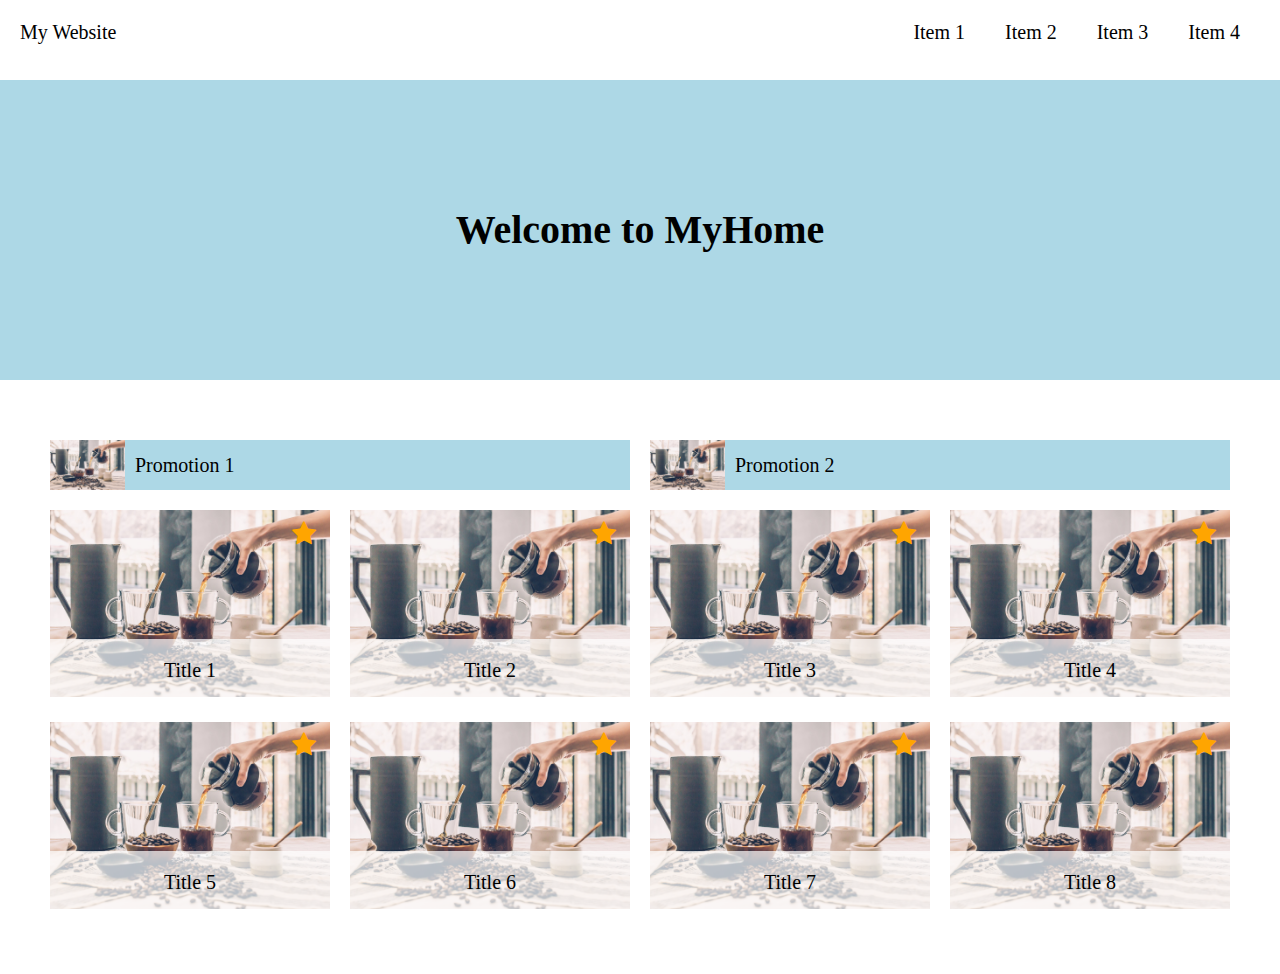
<file: week-1/index.html>
<!DOCTYPE html>
<html lang="en">

<head>
    <meta charset="UTF-8">
    <meta name="viewport" content="width=device-width, initial-scale=1" />
    <title>Week1 HW</title>
    <link rel="stylesheet" href="styles.css">
    <link rel="stylesheet" href="https://cdnjs.cloudflare.com/ajax/libs/font-awesome/4.7.0/css/font-awesome.min.css">


</head>

<body>
    <nav class='site-navigation' role='navigation'>
        <span class="menu-title">My Website</span>
        <div id='menu' class="menu-content-container">
            <ul>
                <li>Item 1</li>
                <li>Item 2</li>
                <li>Item 3</li>
                <li>Item 4</li>
            </ul>

        </div>
        <div class="menu-icon-container">
            <i class="fa fa-bars fa-lg" onclick="isMenuClicked(this)"></i>

        </div>


    </nav>

    <div class="banner">
        <h1 class="banner-text">Welcome to MyHome</h1>
    </div>

    <div class="main-content">
        <div class="main-content-promotion">

            <span class="post-promotion">
                <img src="images/coffee.jpeg" alt="coffee image" />
                <span>Promotion 1</span>
            </span>

            <span class="post-promotion">
                <img src="images/coffee.jpeg" alt="coffee image" />
                <span>Promotion 2</span>
            </span>

        </div>

        <div class="main-content-default">
            <div class="post-default">
                <div class="post-default-image">
                    <img src="images/coffee.jpeg" alt="coffee image" />
                </div>
                <div class="post-default-title">
                    <p>Title 1</p>
                </div>
                <div class="post-default-star">
                    <span class="fa fa-star checked"></span>
                </div>
            </div>
            <div class="post-default">
                <div class="post-default-image">
                    <img src="images/coffee.jpeg" alt="coffee image" />
                </div>
                <div class="post-default-title">
                    <p>Title 2</p>
                </div>
                <div class="post-default-star">
                    <span class="fa fa-star checked"></span>
                </div>
            </div>
            <div class="post-default">
                <div class="post-default-image">
                    <img src="images/coffee.jpeg" alt="coffee image" />
                </div>
                <div class="post-default-title">
                    <p>Title 3</p>
                </div>
                <div class="post-default-star">
                    <span class="fa fa-star checked"></span>
                </div>
            </div>
            <div class="post-default">
                <div class="post-default-image">
                    <img src="images/coffee.jpeg" alt="coffee image" />
                </div>
                <div class="post-default-title">
                    <p>Title 4</p>
                </div>
                <div class="post-default-star">
                    <span class="fa fa-star checked"></span>
                </div>
            </div>
            <div class="post-default">
                <div class="post-default-image">
                    <img src="images/coffee.jpeg" alt="coffee image" />
                </div>
                <div class="post-default-title">
                    <p>Title 5</p>
                </div>
                <div class="post-default-star">
                    <span class="fa fa-star checked"></span>
                </div>
            </div>
            <div class="post-default">
                <div class="post-default-image">
                    <img src="images/coffee.jpeg" alt="coffee image" />
                </div>
                <div class="post-default-title">
                    <p>Title 6</p>
                </div>
                <div class="post-default-star">
                    <span class="fa fa-star checked"></span>
                </div>
            </div>
            <div class="post-default">
                <div class="post-default-image">
                    <img src="images/coffee.jpeg" alt="coffee image" />
                </div>
                <div class="post-default-title">
                    <p>Title 7</p>
                </div>
                <div class="post-default-star">
                    <span class="fa fa-star checked"></span>
                </div>
            </div>
            <div class="post-default">
                <div class="post-default-image">
                    <img src="images/coffee.jpeg" alt="coffee image" />
                </div>
                <div class="post-default-title">
                    <p>Title 8</p>
                </div>
                <div class="post-default-star">
                    <span class="fa fa-star checked"></span>
                </div>
            </div>
        </div>


    </div>

    <script>
        function isMenuClicked(isClicked) {
            var menu = document.getElementById("menu");
            menu.classList.toggle("menu-expand");
        }

    </script>


</body>

</html>
</file>
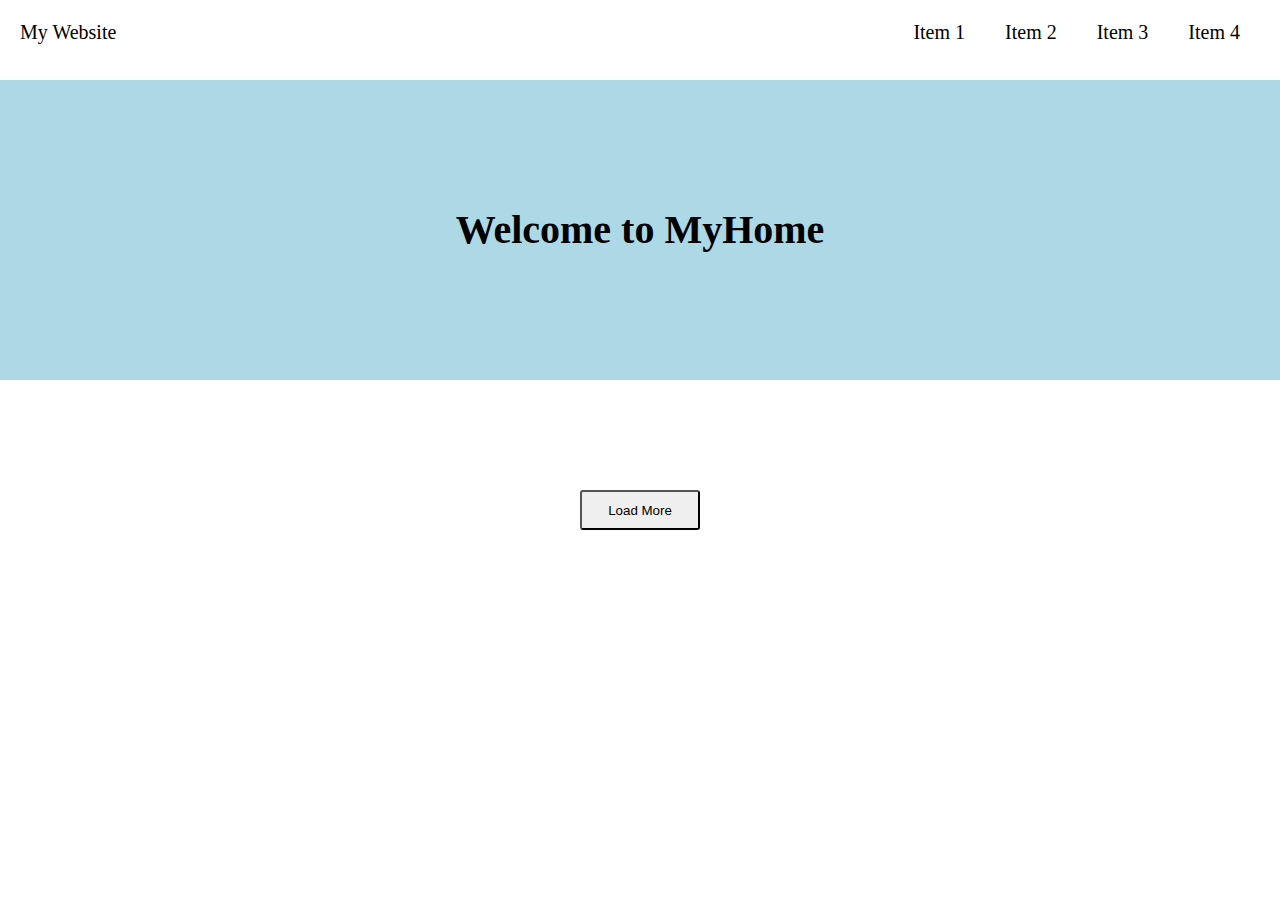
<file: week-3/index.html>
<!DOCTYPE html>
<html lang="en">

<head>
    <meta charset="UTF-8">
    <meta name="viewport" content="width=device-width, initial-scale=1" />
    <title>Week1 HW</title>
    <link rel="stylesheet" href="styles.css">


</head>

<body onload="getData();">
    <nav class='site-navigation' role='navigation'>
        <span class="menu-title">My Website</span>
        <div id='menu' class="menu-content-container">
            <ul>
                <li>Item 1</li>
                <li>Item 2</li>
                <li>Item 3</li>
                <li>Item 4</li>
            </ul>

        </div>
        <div class="menu-icon-container">
            <i class="fa fa-bars fa-lg" onclick="isMenuClicked(this)"></i>

        </div>


    </nav>

    <div class="banner">
        <h1 class="banner-text">Welcome to MyHome</h1>
    </div>

    <div class="main-content">

        <div id="main-content-promotion">
        </div>

        <div id="main-content-default">
        </div>

        <div id="button-load-more">
            <button onclick="loadMore()">Load More</button>
        </div>


    </div>

    <script>
        function isMenuClicked(isClicked) {
            var menu = document.getElementById("menu");
            menu.classList.toggle("menu-expand");
        }

        var attraction_data;
        var loadingTimes = 0;

        function getData() {
            fetch("https://padax.github.io/taipei-day-trip-resources/taipei-attractions-assignment.json").then(function (response) {
                return response.json();
            }).then(function (data) {

                attraction_data = data.result.results;
                onLoadContent();
            });
        };

        function onLoadContent() {

            //load promotion posts
            for (let i = 0; i < 2; i++) {
                let postPromotion = document.createElement("span");
                postPromotion.className = "post-promotion";
                document.getElementById("main-content-promotion").appendChild(postPromotion);

                var img = new Image();
                img.src = "https" + attraction_data[i]["file"].split("https")[1]
                document.getElementsByClassName("post-promotion")[i].appendChild(img);

                let promotionTitle = document.createElement("span");
                let promotionTitleText = document.createTextNode(attraction_data[i].stitle);
                promotionTitle.appendChild(promotionTitleText);
                document.getElementsByClassName("post-promotion")[i].appendChild(promotionTitle);

            }
            //load default posts
            for (let i = loadingTimes; i < 8; i++) {
                let postDefault = document.createElement("div");
                postDefault.className = "post-default";
                document.getElementById("main-content-default").appendChild(postDefault);

                let postDefaultImage = document.createElement("div");
                postDefaultImage.className = "post-default-image";
                document.getElementsByClassName("post-default")[i].appendChild(postDefaultImage);
                var img = new Image();
                img.src = "https" + attraction_data[i + 2]["file"].split("https")[1];
                document.getElementsByClassName("post-default-image")[i].appendChild(img);


                let postDefaultTitle = document.createElement("div");
                postDefaultTitle.className = "post-default-title";
                let postDefaultTitleParagraphe = document.createElement("p");
                postDefaultTitle.appendChild(postDefaultTitleParagraphe);

                let postDefaultTitleParagrapheText = document.createTextNode(attraction_data[i + 2].stitle);
                postDefaultTitleParagraphe.appendChild(postDefaultTitleParagrapheText);
                document.getElementsByClassName("post-default")[i].appendChild(postDefaultTitle);

                let postDefaultStar = document.createElement("div");
                postDefaultStar.className = "post-default-star";
                document.getElementsByClassName("post-default")[i].appendChild(postDefaultStar);
                let postDefaultStarIcon = document.createElement("span");
                postDefaultStarIcon.className = "fa fa-star checked"

                document.getElementsByClassName("post-default-star")[i].appendChild(postDefaultStarIcon);

            }

            loadingTimes += 1;

        };




        function loadMore() {
            //load more default post
            for (let i = loadingTimes * 8; i < loadingTimes * 8 + 8; i++) {
                let postDefault = document.createElement("div");
                postDefault.className = "post-default";
                document.getElementById("main-content-default").appendChild(postDefault);

                let postDefaultImage = document.createElement("div");
                postDefaultImage.className = "post-default-image";
                document.getElementsByClassName("post-default")[i].appendChild(postDefaultImage);
                var img = new Image();
                img.src = "https" + attraction_data[i + 2]["file"].split("https")[1];
                document.getElementsByClassName("post-default-image")[i].appendChild(img);


                let postDefaultTitle = document.createElement("div");
                postDefaultTitle.className = "post-default-title";
                let postDefaultTitleParagraphe = document.createElement("p");
                postDefaultTitle.appendChild(postDefaultTitleParagraphe);

                let postDefaultTitleParagrapheText = document.createTextNode(attraction_data[i + 2].stitle);
                postDefaultTitleParagraphe.appendChild(postDefaultTitleParagrapheText);
                document.getElementsByClassName("post-default")[i].appendChild(postDefaultTitle);

                let postDefaultStar = document.createElement("div");
                postDefaultStar.className = "post-default-star";
                document.getElementsByClassName("post-default")[i].appendChild(postDefaultStar);
                let postDefaultStarIcon = document.createElement("span");
                postDefaultStarIcon.className = "fa fa-star checked"

                document.getElementsByClassName("post-default-star")[i].appendChild(postDefaultStarIcon);

            }

            loadingTimes += 1;

            //After loading all attractions, loading button will be removed.
            if (loadingTimes * 8 + 2 >= attraction_data.length) {
                document.getElementById("button-load-more").remove();
            }

        };


    </script>


</body>

</html>
</file>
<file: week-1/styles.css>
html {
    font-size: 20px;
}

body {
    margin: 0;
}


h1 {
    font-size: 2em;
}

i {
    color: grey;
}


.banner {
    width: 100%;
    height: 300px;
    background-color: lightblue;
    margin-top: 4em;

    /* center vertically and horizontally: */
    vertical-align: middle;
    text-align: center;
    line-height: 300px;
    /*  same as  div height */
}



.site-navigation {
    height: 65px;
    width: 100%;
    background-color: white;
    display: flex;
    justify-content: space-between;
    position: fixed;
    top: 0;
    z-index: 1
}




.menu-title {
    font-weight: 500;
    height: 100%;
    display: flex;
    align-items: center;
    margin-left: 20px;
}


.menu-content-container {
    display: flex;
    align-items: center;
    padding-right: 20px;
}

.menu-content-container i {
    display: none;
    font-size: 36px;
    width: 100%;
    align-items: center;
    cursor: pointer;

}

.menu-content-container ul {
    height: 100%;
    margin-block-start: 0;
    margin-block-end: 0;
    padding-inline-start: 0;
    display: flex;
    justify-content: flex-end;
    align-items: center;
    list-style-type: none;
}


.menu-content-container li {
    padding: 0 1em;
}

.menu-icon-container {
    display: none;
}




.main-content {
    width: 1200px;
    overflow: hidden;
    margin: 0 auto;
    padding: 50px 0;
}


.main-content-promotion {
    width: 100%;
    display: flex;
    flex-wrap: wrap;
}


.post-promotion {
    background-color: lightblue;
    display: flex;
    flex: 1 0 45%;
    margin: 10px;
}


.post-promotion img {
    width: 80x;
    height: 50px;
    display: flex;
    align-items: center;
    display: inline-block;
}


.post-promotion span {
    margin-left: 10px;
    display: inline-block;
    display: flex;
    align-items: center;
}


.main-content-default {
    display: flex;
    width: 100%;
    flex-wrap: wrap;
    padding: 0 auto;
}


.post-default {
    text-align: center;
    flex: 1 0 21%;
    margin: 10px;
    position: relative;
}

.post-default-title {
    position: absolute;
    bottom: 0;
    width: 100%;
    background-color: rgb(255, 255, 255, 0.7);
  }


.post-default img {
    width: 100%;
}

.post-default-star{
    position: absolute;
    top: 5%;
    right:5%;
    font-size: 130%;

}
.checked {
    color: orange;
  }




@media screen and (max-width:1200px) {

    .main-content {
        width: 90%;
    }

    .post-default {
        flex: 1 0 45%;
    }
}


@media screen and (max-width:600px) {

     .main-content {
        width: 90%;
    }

    .menu-icon-container {
        display: flex;
        align-items: center;
        padding-right: 20px;
    }



    .menu-content-container {
        display: none;
    }


    .menu-content-container.menu-expand {
        display: flex;
        right: 0px;
        width: 300px;
        height: calc(100%-65px);
        background-color: rgba(255, 255, 255, 0.8);
        position: fixed;
        top: 65px;
        right: -100px;
        flex-direction: column-reverse;
        padding: 0;

    }

    .menu-content-container.menu-expand ul {
        width: 100%;
        text-align: center;
        flex-direction: column;
        justify-content: start;
        padding: 0;
        padding-top: 20px;
    }

    .menu-content-container.menu-expand li {
        height: 65px;
        display: flex;
        align-items: center;
    }


    .post-promotion {
        flex: 1 0 100%
    }

    .post-default {
        flex: 1 0 100%;
    }

}
</file>
<file: week-3/styles.css>
html {
    font-size: 20px;
}

body {
    margin: 0;
}


h1 {
    font-size: 2em;
}

i {
    color: grey;
}




.banner {
    width: 100%;
    height: 300px;
    background-color: lightblue;
    margin-top: 4em;

    /* center vertically and horizontally: */
    vertical-align: middle;
    text-align: center;
    line-height: 300px;
    /*  same as  div height */
}

#button-load-more{
    display: flex;
    align-items: center;
    justify-content: center;

}

#button-load-more button{
    height:2rem;
    width: 6rem;
    margin:3rem 0;
    border-width: 2px;
    border-radius: 3px;
    

}


.site-navigation {
    height: 65px;
    width: 100%;
    background-color: white;
    display: flex;
    justify-content: space-between;
    position: fixed;
    top: 0;
    z-index: 1
}




.menu-title {
    font-weight: 500;
    height: 100%;
    display: flex;
    align-items: center;
    margin-left: 20px;
}


.menu-content-container {
    display: flex;
    align-items: center;
    padding-right: 20px;
}

.menu-content-container i {
    display: none;
    font-size: 36px;
    width: 100%;
    align-items: center;
    cursor: pointer;

}

.menu-content-container ul {
    height: 100%;
    margin-block-start: 0;
    margin-block-end: 0;
    padding-inline-start: 0;
    display: flex;
    justify-content: flex-end;
    align-items: center;
    list-style-type: none;
}


.menu-content-container li {
    padding: 0 1em;
}

.menu-icon-container {
    display: none;
}




.main-content {
    width: 1200px;
    overflow: hidden;
    margin: 0 auto;
    padding: 50px 0;
}


#main-content-promotion {
    width: 100%;
    display: flex;
    flex-wrap: wrap;
}


.post-promotion {
    background-color: lightblue;
    display: flex;
    flex: 1 0 45%;
    margin: 10px;
}


.post-promotion img {
    width: 80x;
    height: 50px;
    display: flex;
    align-items: center;
    display: inline-block;
}


.post-promotion span {
    margin-left: 10px;
    display: inline-block;
    display: flex;
    align-items: center;
}


#main-content-default {
    display: flex;
    width: 100%;
    flex-wrap: wrap;
    padding: 0 auto;
}


.post-default {
    text-align: center;
    flex: 1 0 21%;
    margin: 10px;
    position: relative;
}

.post-default-title {
    position: absolute;
    bottom: 0;
    display: flex;
    align-items: center;
    text-align: center;
    width: 100%;
    height: 30%;
    background-color: rgb(255, 255, 255, 0.7);

}

.post-default-title p {
    padding: 0 5px;
    width: 100%;

}

.post-default-image {
    height: 220px;

}

.post-default img {

    width: 100%;
    height: 100%
}

.post-default-star {
    position: absolute;
    top: 5%;
    right: 5%;
    font-size: 130%;

}

.checked {
    color: orange;
}




@media screen and (max-width:1200px) {

    .main-content {
        width: 90%;
    }

    .post-default {
        flex: 1 0 45%;
    }
}


@media screen and (max-width:600px) {

    .main-content {
        width: 90%;
    }

    .menu-icon-container {
        display: flex;
        align-items: center;
        padding-right: 20px;
    }



    .menu-content-container {
        display: none;
    }


    .menu-content-container.menu-expand {
        display: flex;
        right: 0px;
        width: 300px;
        height: calc(100%-65px);
        background-color: rgba(255, 255, 255, 0.8);
        position: fixed;
        top: 65px;
        right: -100px;
        flex-direction: column-reverse;
        padding: 0;

    }

    .menu-content-container.menu-expand ul {
        width: 100%;
        text-align: center;
        flex-direction: column;
        justify-content: start;
        padding: 0;
        padding-top: 20px;
    }

    .menu-content-container.menu-expand li {
        height: 65px;
        display: flex;
        align-items: center;
    }


    .post-promotion {
        flex: 1 0 100%
    }

    .post-default {
        flex: 1 0 100%;
    }

}
</file>
